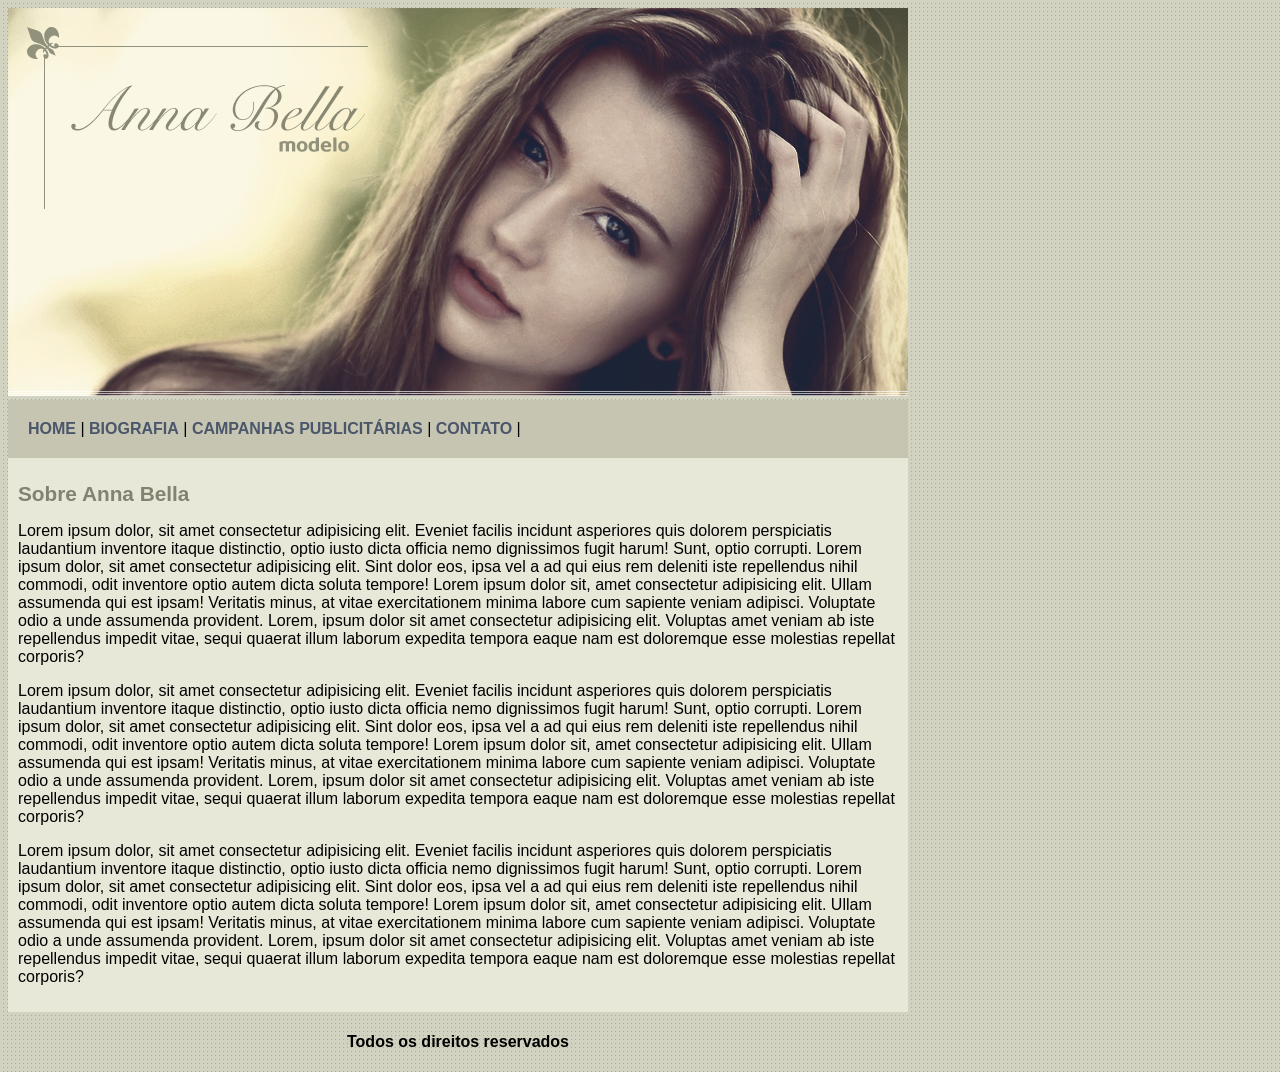
<file: index.html>
<!DOCTYPE html>
<html lang="pt-BR">
<head>
    <meta charset="UTF-8">
    <meta name="viewport" content="width=device-width, initial-scale=1.0">
    <title>Anna Bella</title>
    <link rel="stylesheet" href="./style.css">
</head>
<body>
    
    <div id="principal">

        <img src="./img/capa.png" alt="capa">

        <div id="menu">
            <a href="index.html">HOME</a> |
            <a href="biografia.html">BIOGRAFIA</a> |
            <a href="campanhas.html">CAMPANHAS PUBLICITÁRIAS</a> |
            <a href="contato.html">CONTATO</a> |
        </div>

        <div id="conteudo">

            <h1>Sobre Anna Bella</h1>

            <p>
                Lorem ipsum dolor, sit amet consectetur adipisicing elit. 
                Eveniet facilis incidunt asperiores quis dolorem perspiciatis 
                laudantium inventore itaque distinctio, 
                optio iusto dicta officia nemo dignissimos fugit harum! Sunt, optio corrupti. Lorem ipsum dolor, 
                sit amet consectetur adipisicing elit. 
                Sint dolor eos, ipsa vel a ad qui eius rem deleniti iste repellendus nihil commodi, 
                odit inventore optio autem dicta soluta tempore! Lorem ipsum dolor sit, 
                amet consectetur adipisicing elit. Ullam assumenda qui est ipsam! Veritatis minus, 
                at vitae exercitationem minima labore cum sapiente veniam adipisci. 
                Voluptate odio a unde assumenda provident. Lorem, ipsum dolor sit amet consectetur adipisicing elit. 
                Voluptas amet veniam ab iste repellendus impedit vitae, sequi quaerat illum laborum expedita 
                tempora eaque nam est doloremque esse molestias repellat corporis?
            </p>
           
            <p>
                Lorem ipsum dolor, sit amet consectetur adipisicing elit. 
                Eveniet facilis incidunt asperiores quis dolorem perspiciatis 
                laudantium inventore itaque distinctio, 
                optio iusto dicta officia nemo dignissimos fugit harum! Sunt, optio corrupti. Lorem ipsum dolor, 
                sit amet consectetur adipisicing elit. 
                Sint dolor eos, ipsa vel a ad qui eius rem deleniti iste repellendus nihil commodi, 
                odit inventore optio autem dicta soluta tempore! Lorem ipsum dolor sit, 
                amet consectetur adipisicing elit. Ullam assumenda qui est ipsam! Veritatis minus, 
                at vitae exercitationem minima labore cum sapiente veniam adipisci. 
                Voluptate odio a unde assumenda provident. Lorem, ipsum dolor sit amet consectetur adipisicing elit. 
                Voluptas amet veniam ab iste repellendus impedit vitae, sequi quaerat illum laborum expedita 
                tempora eaque nam est doloremque esse molestias repellat corporis?
            </p>
           
            <p>
                Lorem ipsum dolor, sit amet consectetur adipisicing elit. 
                Eveniet facilis incidunt asperiores quis dolorem perspiciatis 
                laudantium inventore itaque distinctio, 
                optio iusto dicta officia nemo dignissimos fugit harum! Sunt, optio corrupti. Lorem ipsum dolor, 
                sit amet consectetur adipisicing elit. 
                Sint dolor eos, ipsa vel a ad qui eius rem deleniti iste repellendus nihil commodi, 
                odit inventore optio autem dicta soluta tempore! Lorem ipsum dolor sit, 
                amet consectetur adipisicing elit. Ullam assumenda qui est ipsam! Veritatis minus, 
                at vitae exercitationem minima labore cum sapiente veniam adipisci. 
                Voluptate odio a unde assumenda provident. Lorem, ipsum dolor sit amet consectetur adipisicing elit. 
                Voluptas amet veniam ab iste repellendus impedit vitae, sequi quaerat illum laborum expedita 
                tempora eaque nam est doloremque esse molestias repellat corporis?
            </p>

        </div><!-- Conteúdo -->

        <div id="rodape">
            <h4>Todos os direitos reservados</h4>
        </div>

    </div><!-- Principal -->

</body>
</html>
</file>
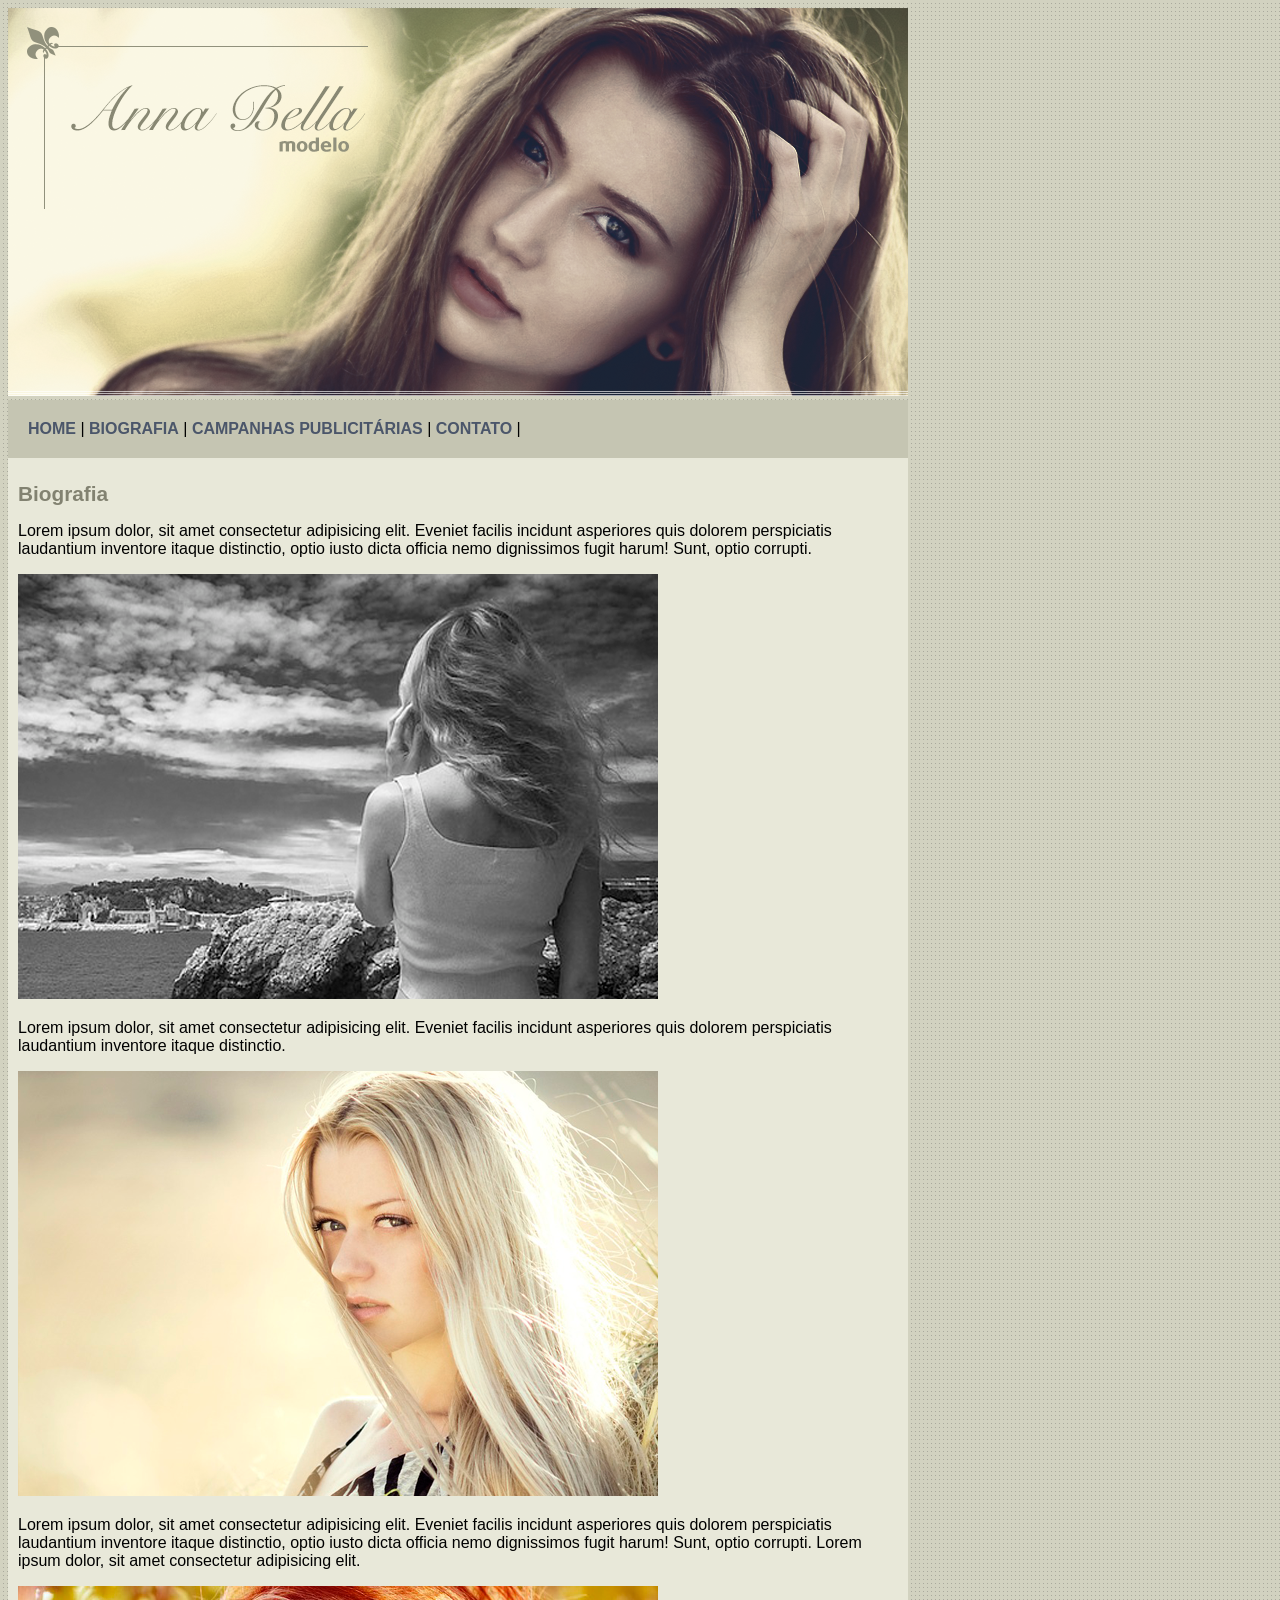
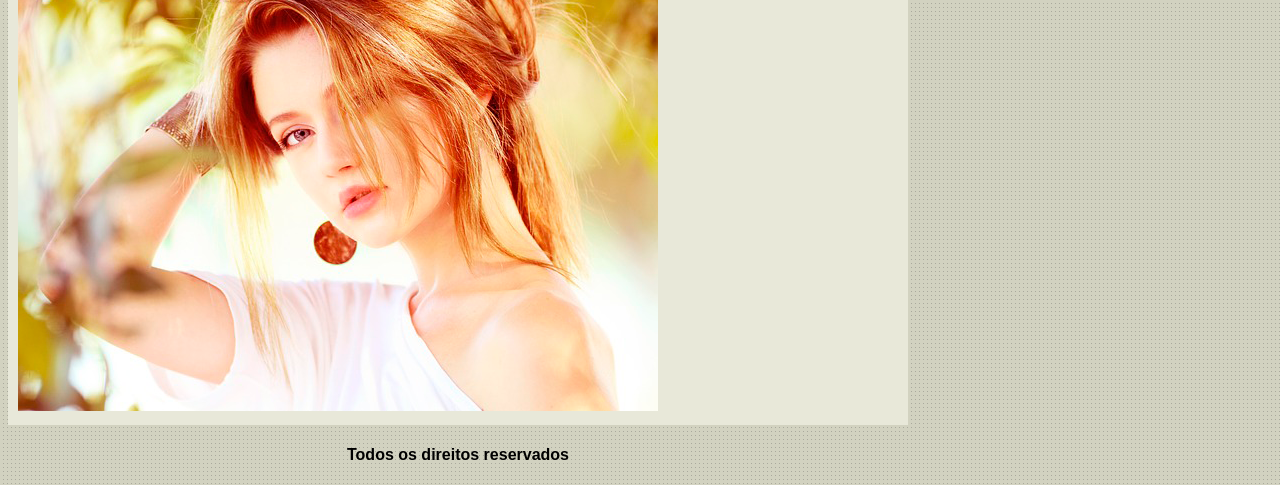
<file: biografia.html>
<!DOCTYPE html>
<html lang="pt-BR">
<head>
    <meta charset="UTF-8">
    <meta name="viewport" content="width=device-width, initial-scale=1.0">
    <title>Anna Bella</title>
    <link rel="stylesheet" href="./style.css">
</head>
<body>
    
    <div id="principal">

        <img src="./img/capa.png" alt="capa">

        <div id="menu">
            <a href="index.html">HOME</a> |
            <a href="biografia.html">BIOGRAFIA</a> |
            <a href="campanhas.html">CAMPANHAS PUBLICITÁRIAS</a> |
            <a href="contato.html">CONTATO</a> |
        </div>

        <div id="conteudo">

            <h1>Biografia</h1>

            <p>
                Lorem ipsum dolor, sit amet consectetur adipisicing elit. 
                Eveniet facilis incidunt asperiores quis dolorem perspiciatis 
                laudantium inventore itaque distinctio, 
                optio iusto dicta officia nemo dignissimos fugit harum! Sunt, optio corrupti.
            </p>

            <img src="./img/foto1.png" alt="">

            <p>
                Lorem ipsum dolor, sit amet consectetur adipisicing elit. 
                Eveniet facilis incidunt asperiores quis dolorem perspiciatis 
                laudantium inventore itaque distinctio.
            </p>

            <img src="./img/foto2.png" alt="">
           
            <p>
                Lorem ipsum dolor, sit amet consectetur adipisicing elit. 
                Eveniet facilis incidunt asperiores quis dolorem perspiciatis 
                laudantium inventore itaque distinctio, 
                optio iusto dicta officia nemo dignissimos fugit harum! Sunt, optio corrupti. Lorem ipsum dolor, 
                sit amet consectetur adipisicing elit. 
            </p>

            <img src="./img/foto3.png" alt="">

        </div><!-- Conteúdo -->

        <div id="rodape">
            <h4>Todos os direitos reservados</h4>
        </div>

    </div><!-- Principal -->

</body>
</html>
</file>
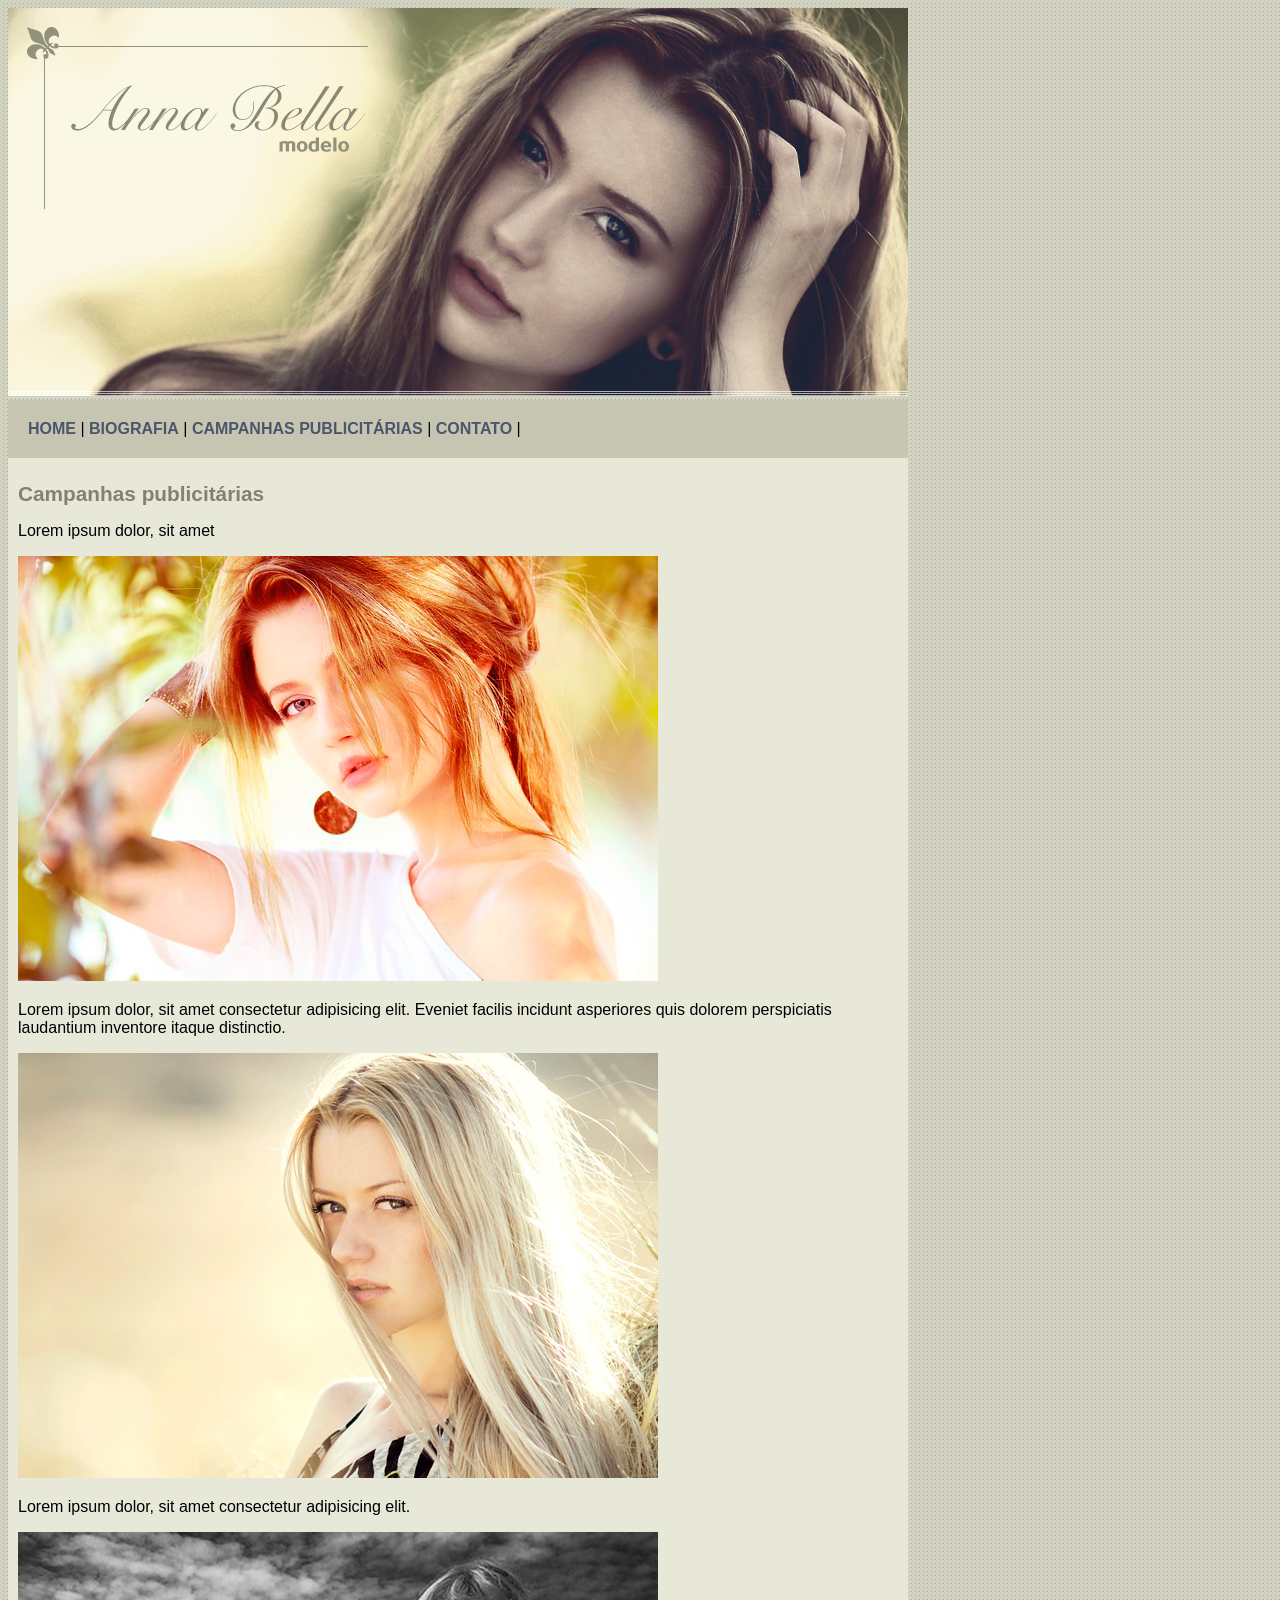
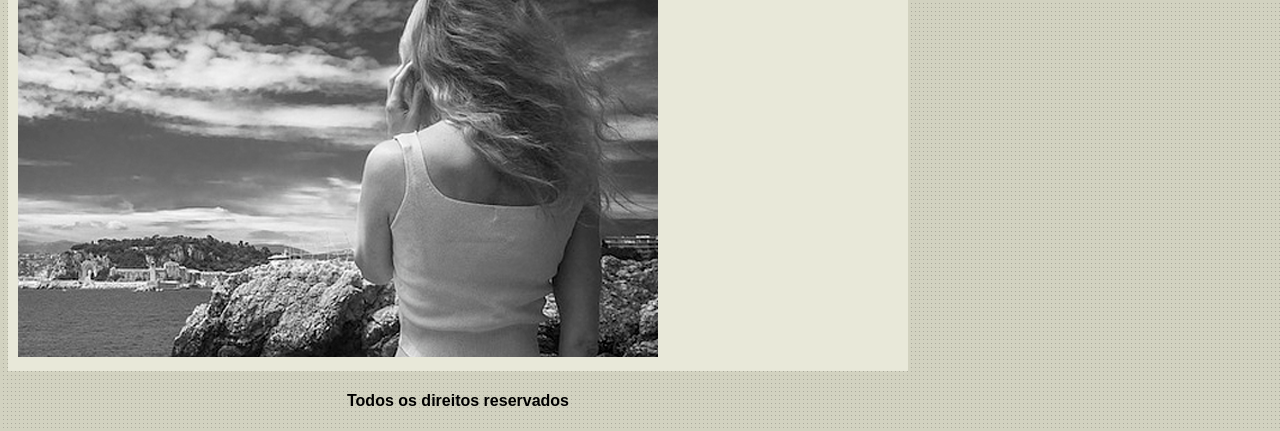
<file: campanhas.html>
<!DOCTYPE html>
<html lang="pt-BR">
<head>
    <meta charset="UTF-8">
    <meta name="viewport" content="width=device-width, initial-scale=1.0">
    <title>Anna Bella</title>
    <link rel="stylesheet" href="./style.css">
</head>
<body>
    
    <div id="principal">

        <img src="./img/capa.png" alt="capa">

        <div id="menu">
            <a href="index.html">HOME</a> |
            <a href="biografia.html">BIOGRAFIA</a> |
            <a href="campanhas.html">CAMPANHAS PUBLICITÁRIAS</a> |
            <a href="contato.html">CONTATO</a> |
        </div>

        <div id="conteudo">

            <h1>Campanhas publicitárias</h1>

            <p>
                Lorem ipsum dolor, sit amet
            </p>

            <img src="./img/foto3.png" alt="">
           
            <p>
                Lorem ipsum dolor, sit amet consectetur adipisicing elit. 
                Eveniet facilis incidunt asperiores quis dolorem perspiciatis 
                laudantium inventore itaque distinctio.
            </p>

            <img src="./img/foto2.png" alt="">
           
            <p>
                Lorem ipsum dolor, sit amet consectetur adipisicing elit.
            </p>

            <img src="./img/foto1.png" alt="">

        </div><!-- Conteúdo -->

        <div id="rodape">
            <h4>Todos os direitos reservados</h4>
        </div>

    </div><!-- Principal -->

</body>
</html>
</file>
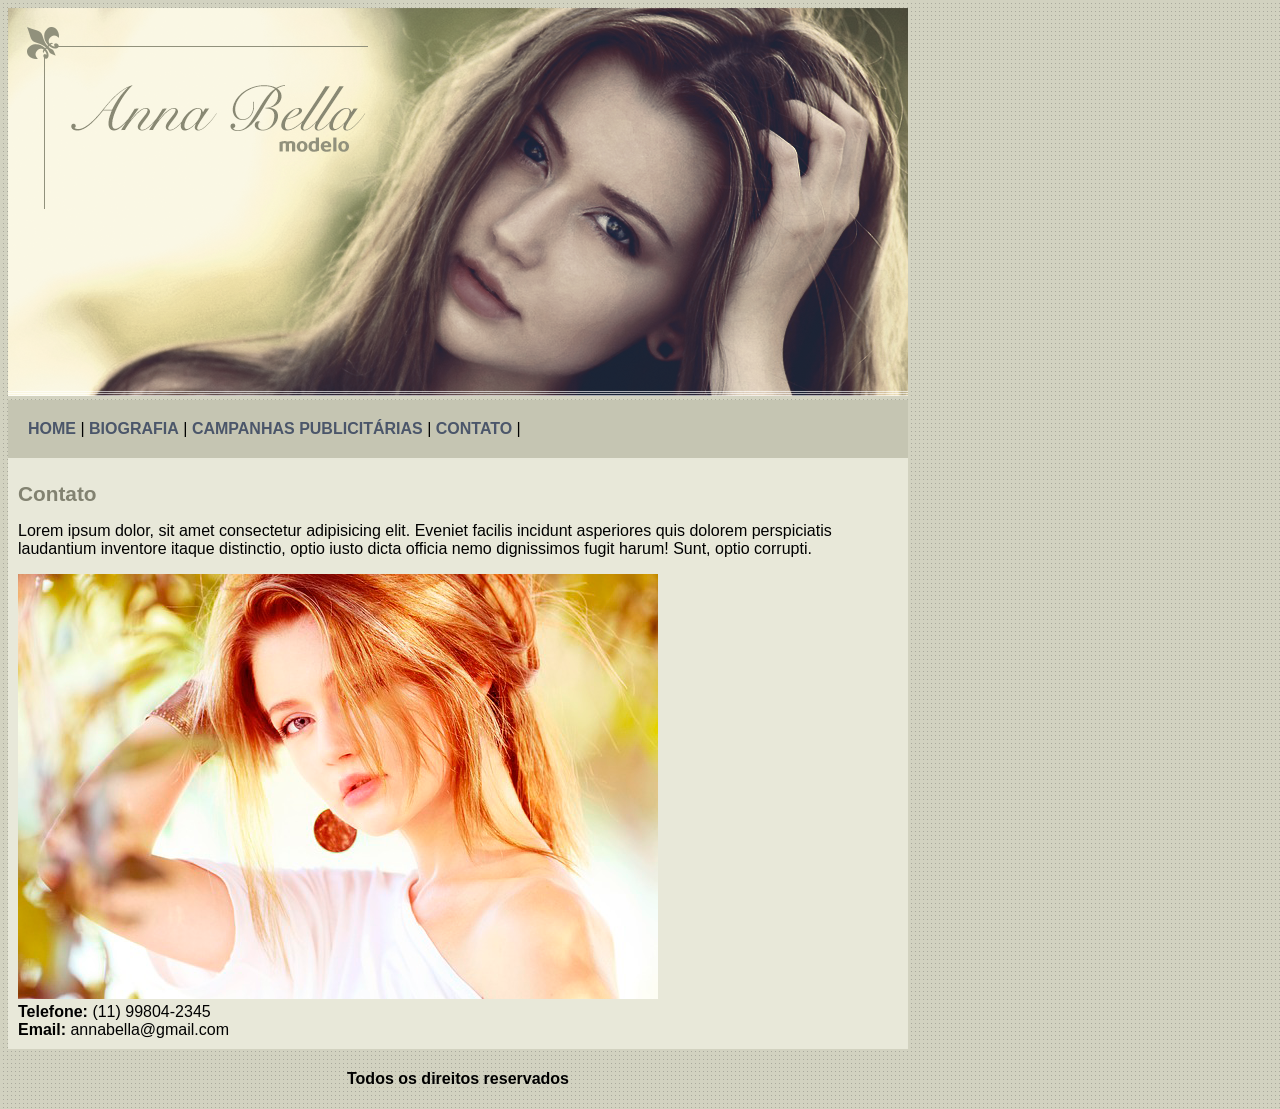
<file: contato.html>
<!DOCTYPE html>
<html lang="pt-BR">
<head>
    <meta charset="UTF-8">
    <meta name="viewport" content="width=device-width, initial-scale=1.0">
    <title>Anna Bella</title>
    <link rel="stylesheet" href="./style.css">
</head>
<body>
    
    <div id="principal">

        <img src="./img/capa.png" alt="capa">

        <div id="menu">
            <a href="index.html">HOME</a> |
            <a href="biografia.html">BIOGRAFIA</a> |
            <a href="campanhas.html">CAMPANHAS PUBLICITÁRIAS</a> |
            <a href="contato.html">CONTATO</a> |
        </div>

        <div id="conteudo">

            <h1>Contato</h1>

            <p>
                Lorem ipsum dolor, sit amet consectetur adipisicing elit. 
                Eveniet facilis incidunt asperiores quis dolorem perspiciatis 
                laudantium inventore itaque distinctio, 
                optio iusto dicta officia nemo dignissimos fugit harum! Sunt, optio corrupti.
            </p>

            <img src="./img/foto3.png" alt="">

            <div>
                <strong>Telefone: </strong> (11) 99804-2345 <br />
                <strong>Email: </strong> annabella@gmail.com
            </div>
           

        </div><!-- Conteúdo -->

        <div id="rodape">
            <h4>Todos os direitos reservados</h4>
        </div>

    </div><!-- Principal -->

</body>
</html>
</file>
<file: style.css>
/*
menu: #c5c5b2
conteudo: #e8e8d9
link: #4b566a
h1: #828271
*/
body{
    background: #d2d2c1 url('./img/fundo.png');
    font-family: 'Lucida Sans', 'Lucida Sans Regular', 'Lucida Grande', 'Lucida Sans Unicode', Geneva, Verdana, sans-serif;

}

#principal{
    width: 900px;
}

#menu{
    background: #c5c5b2;
    padding: 20px;
}

#conteudo{
    background: #e8e8d9;
    padding: 10px;
}

#rodape{
    text-align: center;
}

a{
    color: #4b566a;
    text-decoration: none;
    font-weight: bold;
}

h1{
    color: #828271;
    font-size: 1.3em;
}
</file>
